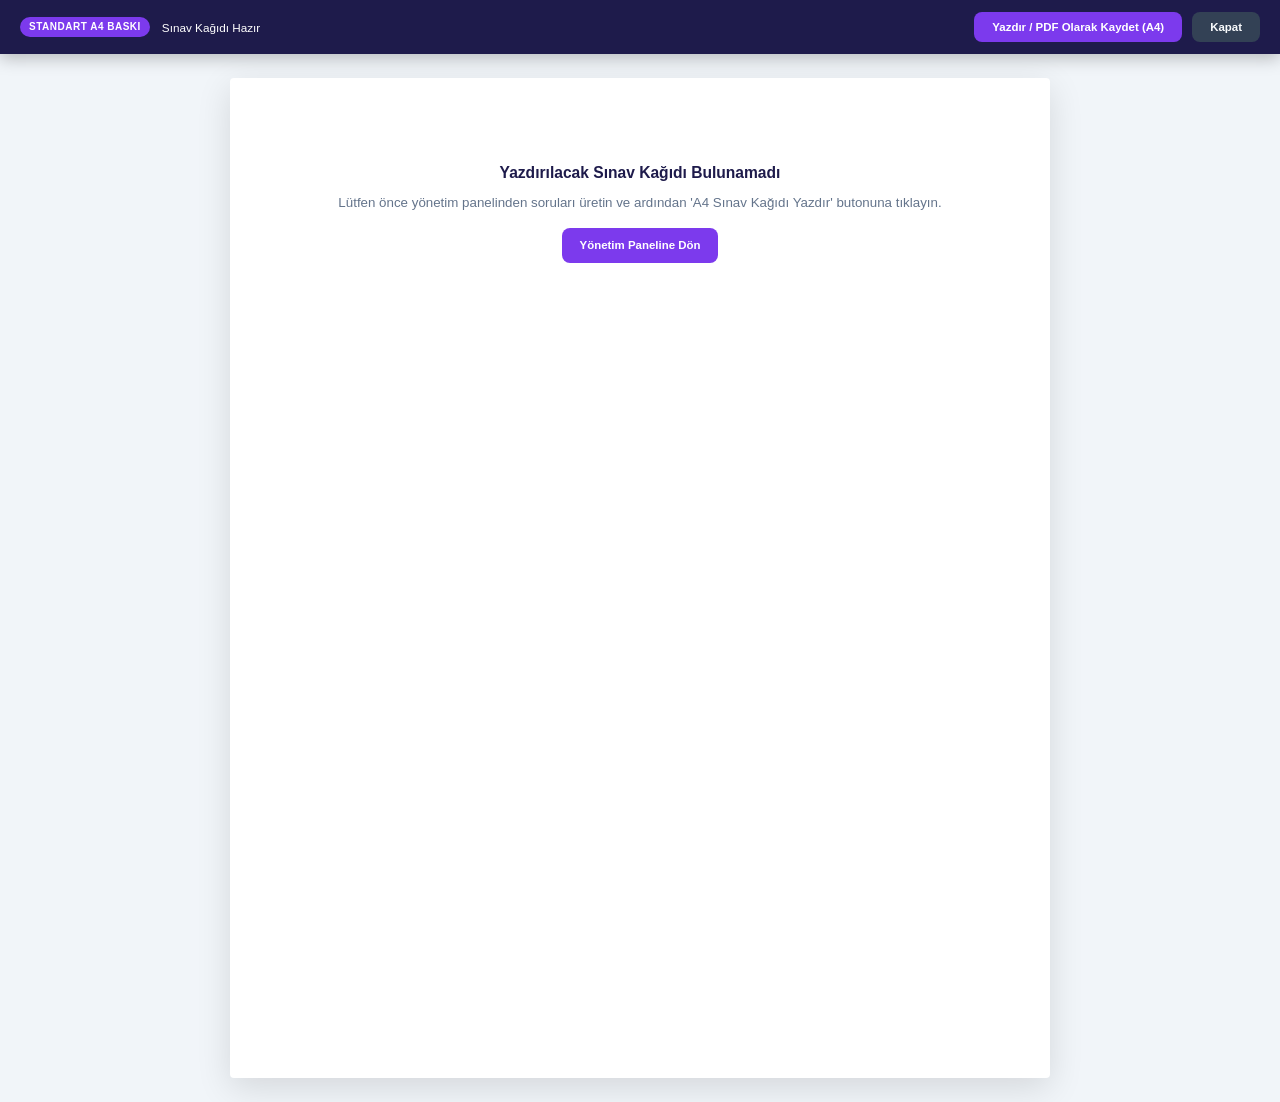
<file: exam-print.html>
<!DOCTYPE html>
<html lang="tr">
<head>
  <meta charset="UTF-8">
  <meta name="viewport" content="width=device-width, initial-scale=1.0">
  <title>LGS Matematik Kazanım Sınavı | Merdiye Hocam</title>
  <link rel="icon" type="image/svg+xml" href="assets/images/logo-icon.svg">
  <style>
    /* ==========================================================================
       Merdiye Hocam - Standart A4 Öğretmen Sınav & Çalışma Kağıdı Baskı Sayfası
       Saf A4 Tasarım, Sıfır Fazlalık, Kusursuz İki Sütunlu Sayfa Düzeni
       ========================================================================== */

    @page {
      size: A4 portrait;
      margin: 10mm 12mm 12mm 12mm;
    }

    *, *::before, *::after {
      box-sizing: border-box;
      margin: 0;
      padding: 0;
    }

    html, body {
      background: #F1F5F9;
      color: #0F172A;
      font-family: -apple-system, BlinkMacSystemFont, "Segoe UI", Roboto, "Helvetica Neue", Arial, sans-serif;
      font-size: 10pt;
      line-height: 1.45;
      overflow-x: hidden;
    }

    /* Üst Sabit İşlem Çubuğu (Sadece Ekranda Görünür, Yazdırmada Gizlenir) */
    .print-control-bar {
      position: sticky;
      top: 0;
      left: 0;
      right: 0;
      background: #1E1B4B;
      color: #FFFFFF;
      padding: 12px 20px;
      display: flex;
      justify-content: space-between;
      align-items: center;
      flex-wrap: wrap;
      gap: 12px;
      z-index: 1000;
      box-shadow: 0 4px 16px rgba(0,0,0,0.25);
    }

    .print-control-info {
      display: flex;
      align-items: center;
      gap: 12px;
      font-size: 0.88rem;
    }

    .print-badge {
      background: #7C3AED;
      color: #FFFFFF;
      font-size: 0.75rem;
      font-weight: 800;
      padding: 3px 9px;
      border-radius: 999px;
      text-transform: uppercase;
      letter-spacing: 0.5px;
    }

    .print-control-actions {
      display: flex;
      align-items: center;
      gap: 10px;
    }

    .btn-action {
      display: inline-flex;
      align-items: center;
      justify-content: center;
      padding: 9px 18px;
      font-size: 0.86rem;
      font-weight: 800;
      border-radius: 8px;
      cursor: pointer;
      text-decoration: none;
      transition: all 0.2s ease;
      border: none;
    }

    .btn-action-primary {
      background: #7C3AED;
      color: #FFFFFF;
    }

    .btn-action-primary:hover {
      background: #6D28D9;
      transform: translateY(-1px);
    }

    .btn-action-secondary {
      background: #334155;
      color: #F8FAFC;
    }

    .btn-action-secondary:hover {
      background: #475569;
    }

    /* A4 Kağıt Taşıyıcı Konteyner */
    .exam-paper-container {
      max-width: 820px;
      margin: 24px auto;
      background: #FFFFFF;
      box-shadow: 0 10px 35px rgba(0,0,0,0.12);
      border-radius: 4px;
      padding: 24px 28px;
      min-height: 1000px;
    }

    /* Yazdırma Modu */
    @media print {
      body {
        background: #FFFFFF !important;
        color: #000000 !important;
        font-size: 10pt !important;
        padding: 0 !important;
        margin: 0 !important;
      }

      .no-print,
      .print-control-bar {
        display: none !important;
      }

      .exam-paper-container {
        max-width: 100% !important;
        width: 100% !important;
        margin: 0 !important;
        padding: 0 !important;
        box-shadow: none !important;
        border-radius: 0 !important;
        background: transparent !important;
        min-height: auto !important;
      }

      .exam-sheet-root {
        box-shadow: none !important;
        padding: 0 !important;
        margin: 0 !important;
        width: 100% !important;
      }

      .exam-page-break {
        page-break-before: always !important;
        break-before: page !important;
        margin-top: 0 !important;
        border: none !important;
        height: 0 !important;
      }

      .exam-question-item,
      .teacher-sol-item {
        page-break-inside: avoid !important;
        break-inside: avoid !important;
      }
    }

    /* Sınav Başlığı Kutusu */
    .exam-sheet-root {
      width: 100%;
    }

    .exam-header-box {
      border: 2px solid #1E1B4B;
      border-radius: 8px;
      padding: 10px 14px;
      margin-bottom: 14px;
      background: #FAF8FE;
    }

    .exam-header-top {
      text-align: center;
      margin-bottom: 6px;
    }

    .exam-logo-text {
      font-size: 8pt;
      font-weight: 800;
      color: #7C3AED;
      letter-spacing: 1px;
      display: block;
    }

    .exam-school-name {
      font-size: 11pt;
      font-weight: 900;
      color: #1E1B4B;
      text-transform: uppercase;
      margin: 2px 0;
    }

    .exam-main-title {
      font-size: 10pt;
      font-weight: 800;
      color: #4338CA;
      border-bottom: 1.5px solid #DDD6FE;
      padding-bottom: 4px;
    }

    .exam-student-info-grid {
      display: grid;
      grid-template-columns: 2fr 1fr 1fr;
      gap: 6px 12px;
      font-size: 8.5pt;
      padding: 6px 0;
      border-bottom: 1px dashed #CBD5E1;
    }

    .exam-info-cell {
      color: #334155;
    }

    .exam-grade-cell {
      font-size: 9pt;
      font-weight: 800;
      color: #7C3AED;
    }

    .exam-instructions-line {
      font-size: 7.5pt;
      color: #64748B;
      font-style: italic;
      margin-top: 4px;
      text-align: center;
    }

    /* İki Sütunlu Sayfa Düzeni */
    .exam-questions-container.two-column-layout {
      columns: 2;
      column-gap: 22px;
      column-rule: 1px dashed #CBD5E1;
      width: 100%;
    }

    .exam-questions-container.single-column-layout {
      display: flex;
      flex-direction: column;
      gap: 16px;
    }

    .exam-question-item {
      break-inside: avoid !important;
      page-break-inside: avoid !important;
      display: inline-block;
      width: 100%;
      margin-bottom: 16px;
      padding-bottom: 10px;
      border-bottom: 1px dotted #E2E8F0;
    }

    .exam-question-item:last-child {
      border-bottom: none;
    }

    .exam-question-header {
      display: flex;
      align-items: baseline;
      gap: 8px;
      margin-bottom: 6px;
    }

    .exam-q-num {
      background: #1E1B4B;
      color: #FFFFFF;
      font-weight: 900;
      font-size: 8pt;
      padding: 2px 7px;
      border-radius: 4px;
      flex-shrink: 0;
    }

    .exam-q-unit-tag {
      font-size: 7pt;
      color: #64748B;
      font-weight: 700;
      text-transform: uppercase;
    }

    .exam-q-text {
      font-size: 9.5pt;
      color: #0F172A;
      line-height: 1.45;
      margin-bottom: 8px;
      text-align: justify;
    }

    .exam-q-options {
      display: grid;
      grid-template-columns: 1fr 1fr;
      gap: 4px 8px;
      margin-bottom: 8px;
      font-size: 8.5pt;
    }

    .exam-q-opt {
      display: flex;
      gap: 4px;
      align-items: baseline;
    }

    .exam-opt-lbl {
      font-weight: 800;
      color: #1E1B4B;
    }

    .exam-opt-txt {
      color: #1E293B;
    }

    .exam-scratch-area {
      border: 1px dashed #CBD5E1;
      background: #F8FAFC;
      border-radius: 4px;
      height: 60px;
      position: relative;
      margin-top: 4px;
    }

    .exam-scratch-lbl {
      position: absolute;
      top: 3px;
      right: 6px;
      font-size: 6.5pt;
      color: #94A3B8;
      font-weight: 700;
      text-transform: uppercase;
    }

    /* Öğretmen Cevap Anahtarı Sayfası */
    .exam-teacher-key-sheet {
      page-break-before: always !important;
      break-before: page !important;
      margin-top: 16px;
      padding-top: 14px;
      border-top: 2px solid #7C3AED;
    }

    .exam-teacher-key-header {
      text-align: center;
      margin-bottom: 12px;
    }

    .exam-teacher-key-header h3 {
      font-size: 11pt;
      font-weight: 900;
      color: #7C3AED;
    }

    .exam-teacher-key-header p {
      font-size: 8pt;
      color: #64748B;
      font-weight: 700;
    }

    .exam-matrix-table {
      width: 100%;
      border-collapse: collapse;
      margin-bottom: 14px;
      font-size: 8pt;
      text-align: center;
    }

    .exam-matrix-table th,
    .exam-matrix-table td {
      border: 1px solid #CBD5E1;
      padding: 4px 6px;
    }

    .exam-matrix-table th {
      background: #F1F5F9;
      font-weight: 800;
      color: #1E1B4B;
    }

    .exam-matrix-table td b {
      color: #7C3AED;
      font-weight: 900;
    }

    .teacher-sol-item {
      break-inside: avoid !important;
      page-break-inside: avoid !important;
      margin-bottom: 10px;
      padding: 8px 10px;
      background: #FAF8FE;
      border-left: 3px solid #7C3AED;
      border-radius: 4px;
      font-size: 8pt;
    }

    .teacher-sol-head {
      display: flex;
      justify-content: space-between;
      margin-bottom: 4px;
    }

    .teacher-sol-ans {
      color: #7C3AED;
      font-weight: 800;
    }

    .teacher-sol-explanation {
      color: #334155;
      line-height: 1.4;
      margin-bottom: 4px;
    }

    .teacher-sol-tactic {
      color: #B45309;
      font-size: 7.5pt;
      font-weight: 700;
    }
  </style>
</head>
<body>

  <!-- Sabit Üst Çubuk (Baskıda Gizlenir) -->
  <div class="print-control-bar no-print">
    <div class="print-control-info">
      <span class="print-badge">Standart A4 Baskı</span>
      <span id="printSheetSummary">Sınav Kağıdı Hazır</span>
    </div>
    <div class="print-control-actions">
      <button type="button" class="btn-action btn-action-primary" id="startPrintBtn" onclick="window.print()">
        Yazdır / PDF Olarak Kaydet (A4)
      </button>
      <button type="button" class="btn-action btn-action-secondary" onclick="window.close()">
        Kapat
      </button>
    </div>
  </div>

  <!-- A4 Sınav Sayfası -->
  <main class="exam-paper-container">
    <div id="examContainerRoot">
      <!-- Veri yüklendiğinde doldurulur -->
      <div style="padding: 60px 20px; text-align: center; color: #64748B;">
        <b>Sınav kağıdı yükleniyor...</b>
      </div>
    </div>
  </main>

  <script>
    (function () {
      function loadAndRenderExam() {
        const root = document.getElementById("examContainerRoot");
        const summary = document.getElementById("printSheetSummary");

        try {
          const raw = localStorage.getItem("merdiye_exam_print_data") || sessionStorage.getItem("merdiye_exam_print_data");
          if (!raw) {
            if (root.querySelector(".exam-sheet-root")) {
              return;
            }
            root.innerHTML = `
              <div style="padding: 60px 20px; text-align: center; color: #64748B;">
                <h3 style="color: #1E1B4B; margin-bottom: 8px;">Yazdırılacak Sınav Kağıdı Bulunamadı</h3>
                <p>Lütfen önce yönetim panelinden soruları üretin ve ardından 'A4 Sınav Kağıdı Yazdır' butonuna tıklayın.</p>
                <div style="margin-top: 16px;">
                  <a href="admin.html" class="btn-action btn-action-primary">Yönetim Paneline Dön</a>
                </div>
              </div>
            `;
            return;
          }

          const parsed = JSON.parse(raw);
          if (parsed.title) {
            document.title = parsed.title;
          }
          if (parsed.html) {
            root.innerHTML = parsed.html;
          }
          if (summary && parsed.questionCount) {
            summary.textContent = parsed.questionCount + " Soru - " + (parsed.title || "A4 Sınav Kağıdı");
          }

          // Otomatik yazdırma penceresini aç (Eğer URL'de autoprint varsa veya ilk yüklemede)
          const urlParams = new URLSearchParams(window.location.search);
          if (urlParams.get("autoprint") === "1" || urlParams.get("autoprint") === "true") {
            setTimeout(function () {
              window.focus();
              window.print();
            }, 300);
          }
        } catch (err) {
          console.error("Sınav kağıdı yüklenirken hata:", err);
          root.innerHTML = `<div style="padding: 40px; text-align: center; color: #EF4444;">Sınav kağıdı oluşturulurken hata oluştu: ` + String(err.message || err) + `</div>`;
        }
      }

      window.addEventListener("DOMContentLoaded", loadAndRenderExam);
    })();
  </script>
</body>
</html>
</file>
